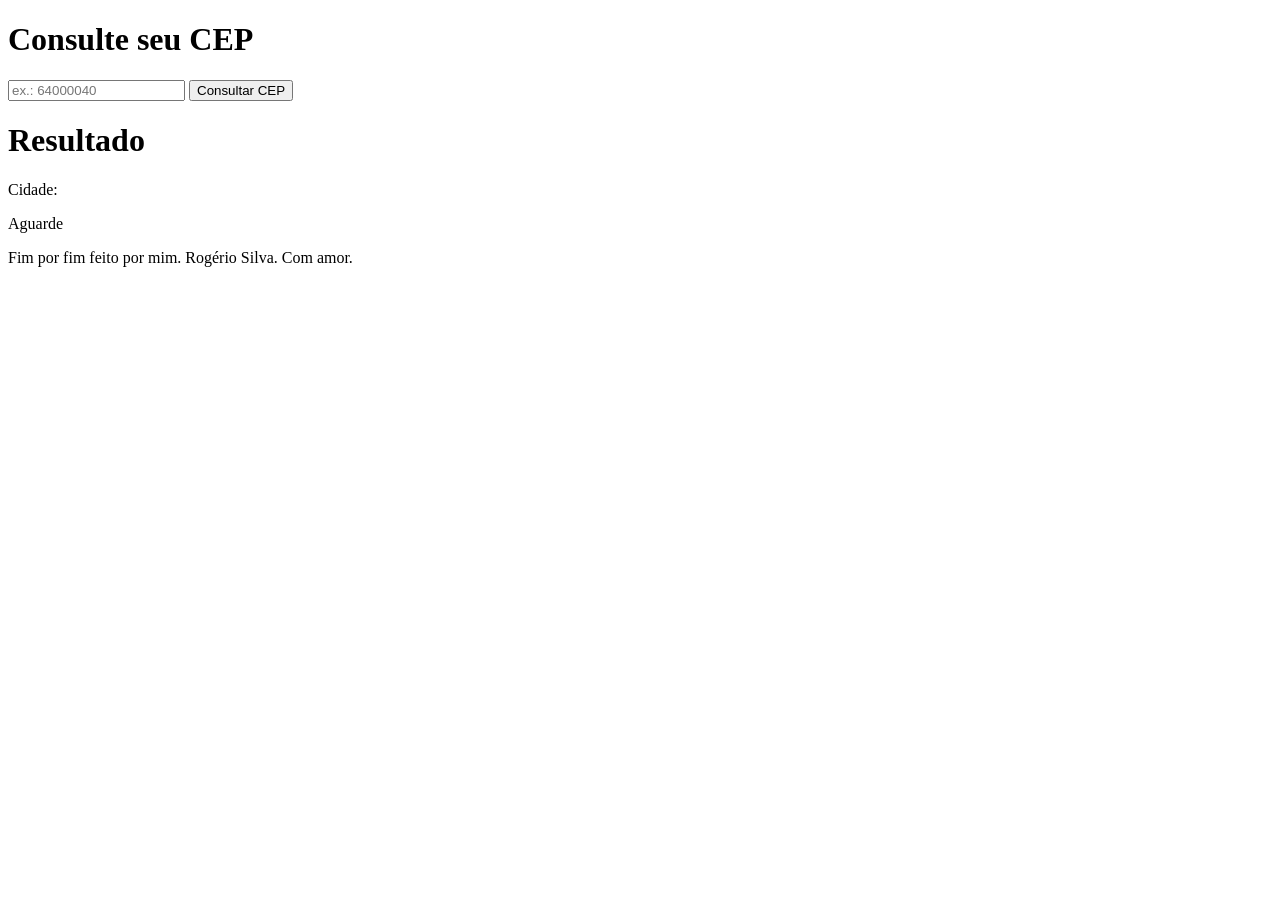
<file: api_cidades/formulario_cep.html>
<!DOCTYPE html>
<html lang="en">
<head>
  <meta charset="UTF-8">
  <meta name="viewport" content="width=device-width, initial-scale=1.0">
  <title>CEP</title>
  
</head>
<body>

  <header>
    <h1>Consulte seu CEP</h1>
  </header>

  <main>
    <form action="">
      <input id="cep" type="text" placeholder="ex.: 64000040">
      <button id="btnConsultar" type="submit">Consultar CEP</button>
    </form>

    <div>
      <h1>Resultado</h1>
      <span>Cidade:</span> <p id="endereco">Aguarde</p>

      <ul id="cidades">

      </ul>

    </div>
  </main>

  <footer>
    <p>Fim por fim feito por mim. Rogério Silva. Com amor.</p>
  </footer>
  <script src="formulario_cep.js" defer></script>
</body>
</html>
</file>
